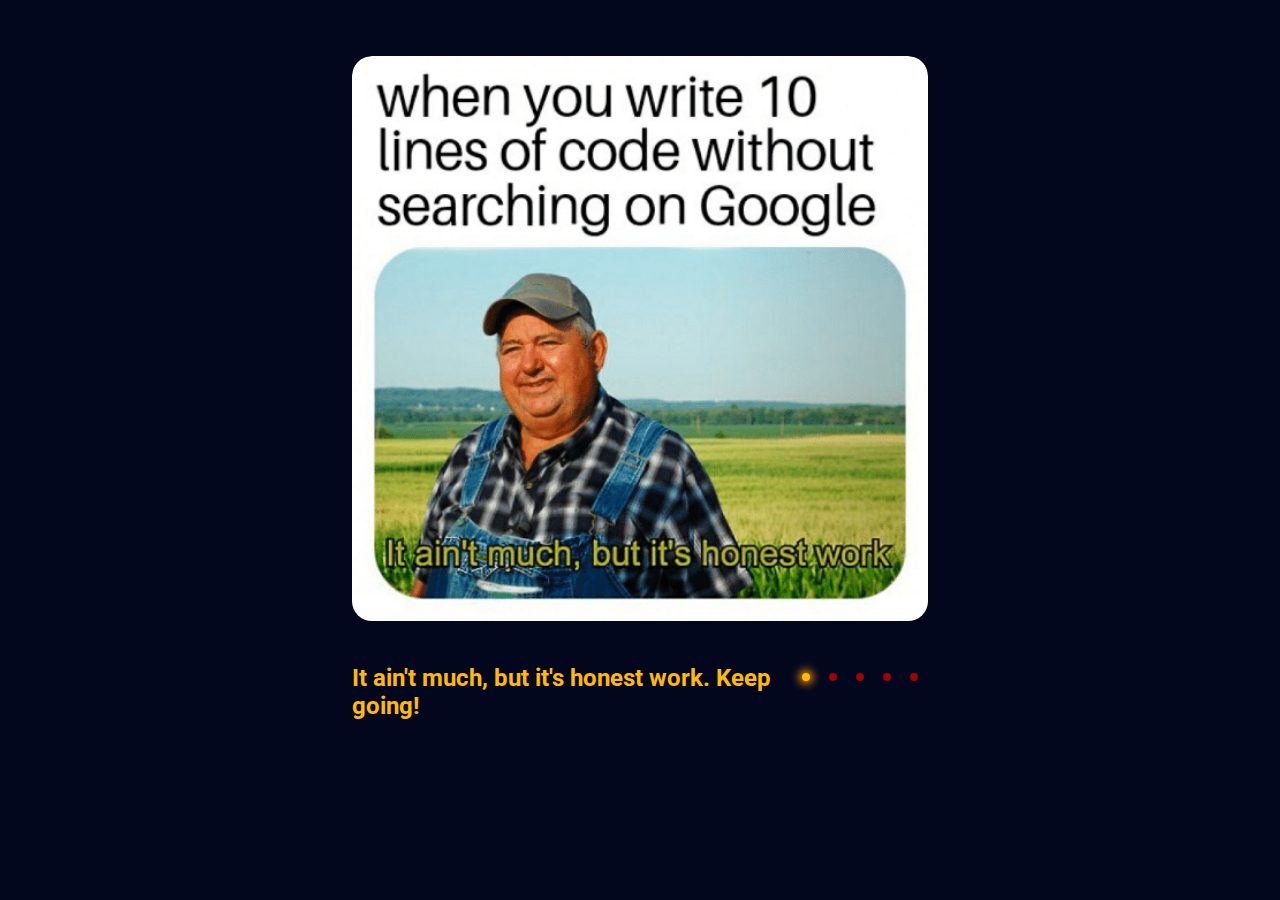
<file: index.html>
<!DOCTYPE html>
<html lang="en">
<head>
  <meta charset="UTF-8">
  <meta http-equiv="X-UA-Compatible" content="IE=edge">
  <meta name="viewport" content="width=device-width, initial-scale=1.0">
  <title>CSS Mem Slider</title>
  <link rel="stylesheet" href="css/normalize.css">
  <link rel="stylesheet" href="css/style.css">
  <link rel="preconnect" href="https://fonts.googleapis.com">
  <link rel="preconnect" href="https://fonts.gstatic.com" crossorigin>
  <link href="https://fonts.googleapis.com/css2?family=Roboto&display=swap" rel="stylesheet">
</head>
<body>
  <div class="container">
    <div class="slider">
      <input type="radio" name="radio" id="slide-1" checked>
      <input type="radio" name="radio" id="slide-2" >
      <input type="radio" name="radio" id="slide-3">
      <input type="radio" name="radio" id="slide-4">
      <input type="radio" name="radio" id="slide-5">
      <div class="slides">  
        <div class="slide first">
          <img src="assets/coding.png" alt="a meme should have been here">
        </div>
        <div class="slide">
          <img src="assets/error.jpg" alt="a meme should have been here">
        </div>
        <div class="slide">
          <img src="assets/homer.gif" alt="a meme should have been here">
        </div>
        <div class="slide" >
          <img src="assets/repetitive_task.jpg" alt="a meme should have been here">
        </div>
        <div class="slide" >
          <img src="assets/rem.png" alt="a meme should have been here">
        </div>
      </div>
      <div class="slider-footer">
        <div class="slide-info">
          <div class="titles">
            <h3 class="slide-title first">It ain't much, but it's honest work. Keep going!</h3>
            <h3 class="slide-title">Refactoring be like...</h3>
            <h3 class="slide-title">When Student1 didn't explain his evaluation...</h3>
            <h3 class="slide-title">Ones automized, it'll always be automized!</h3>
            <h3 class="slide-title">When messing up with CSS units</h3>
          </div>
        </div>
        <div class="controls">
          <label for="slide-1" >
            <div class="control__btn"></div>
          </label>
          <label for="slide-2" >
            <div class="control__btn"></div>
          </label>
          <label for="slide-3" >
            <div class="control__btn"></div>
          </label>
          <label for="slide-4" >
            <div class="control__btn"></div>
          </label>
          <label for="slide-5" >
            <div class="control__btn"></div>
          </label>
        </div>
      </div>

    </div>
  </div>
</body>
</html>
</file>
<file: css/style.css>
body {
  background-color: #03071e;
  font-family: 'Roboto', sans-serif;
}
.container {
  max-width: 40rem;
  width: 100%;
  margin: 0 auto;
  padding:  2rem 2rem;
  background-color: #03071e;
}
.slider {
  width: 100%;
  overflow-x: hidden;
}

.slides {
  display: flex;
  width: 500%;
  align-items: center;
}

.slide, .slide-title {
  width: 20%;
  transition: all .5s ease;
  font-size: 1.5rem;

}
.slide {
  overflow: hidden;
  border-radius: 20px;
}
.slide img {
  width: 100%;
  height: 100%;
  object-fit: cover;
  border-radius: 20px;

}
.slider-footer{
  display:flex;
  margin-top: 2rem;
}

[type="radio"] {
  visibility: hidden;
}
.slide-info {
  flex-grow: 1;
  overflow: hidden;
  max-width: 100%;
}
.titles {
  display: flex;
  font-size: 1.2rem;
  color: #ffba08;
  width: 500%
}

label {
  margin: 0 0.1rem;
  padding: 0.1rem;
  cursor: pointer;
  width: 1.5rem;
  height: 1.5rem;
  display: flex;
  justify-content: center;
  align-items: center;
}
label:hover .control__btn {
  background-color: #f48c06;
}
label:active .control__btn {
  background-color: #03071e;
  width: 0.625rem;
  height: 0.625rem;
  border: .125rem solid #f48c06;
}
.controls {
  display: flex;
}
#slide-1:checked>.control__btn {
  background-color: #f48c06;
}
.control__btn {
  width: 0.5rem;
  height: 0.5rem;
  background-color: #9d0208;
  border-radius: 50%;
  transition: all .3s ease;
}

#slide-1:checked ~ .slides .first, #slide-1:checked ~ .slider-footer .first {
  margin-left: 0;
}
#slide-1:checked ~ .slider-footer .controls>label:nth-child(1)>.control__btn {
  background-color: #ffba08;
  box-shadow: 0 0 9px 3px #f48c06;
}
#slide-2:checked ~ .slides .first, #slide-2:checked ~ .slider-footer .first {
  margin-left: -20%;
}
#slide-2:checked ~ .slider-footer .controls>label:nth-child(2)>.control__btn {
  background-color: #ffba08;
  box-shadow: 0 0 9px 3px #f48c06;
}
#slide-3:checked ~ .slides .first, #slide-3:checked ~ .slider-footer .first {
  margin-left: -40%;
}
#slide-3:checked ~ .slider-footer .controls>label:nth-child(3)>.control__btn {
  background-color: #ffba08;
  box-shadow: 0 0 9px 3px #f48c06;
}
#slide-4:checked ~ .slides .first, #slide-4:checked ~ .slider-footer .first {
  margin-left: -60%;
}
#slide-4:checked ~ .slider-footer .controls>label:nth-child(4)>.control__btn {
  background-color: #ffba08;
  box-shadow: 0 0 9px 3px #f48c06;
}
#slide-5:checked ~ .slides .first, #slide-5:checked ~ .slider-footer .first {
  margin-left: -80%;
}
#slide-5:checked ~ .slider-footer .controls>label:nth-child(5)>.control__btn {
  background-color: #ffba08;
  box-shadow: 0 0 9px 3px #f48c06;
}

@media screen and (max-width: 768px) {
  .container {
    padding: 1rem;
  }
  .slider-footer {
    margin-top: 1rem;
    flex-direction: column-reverse;
    align-items: center;
  }
  .slide-title {
    text-align: center;
    max-width: 20%;
    text-overflow: unset;
  }
  .controls {
    margin-bottom: 1rem;
  }
  .control__btn {
    width: 60%;
    height: 60%;
  }
}
</file>
